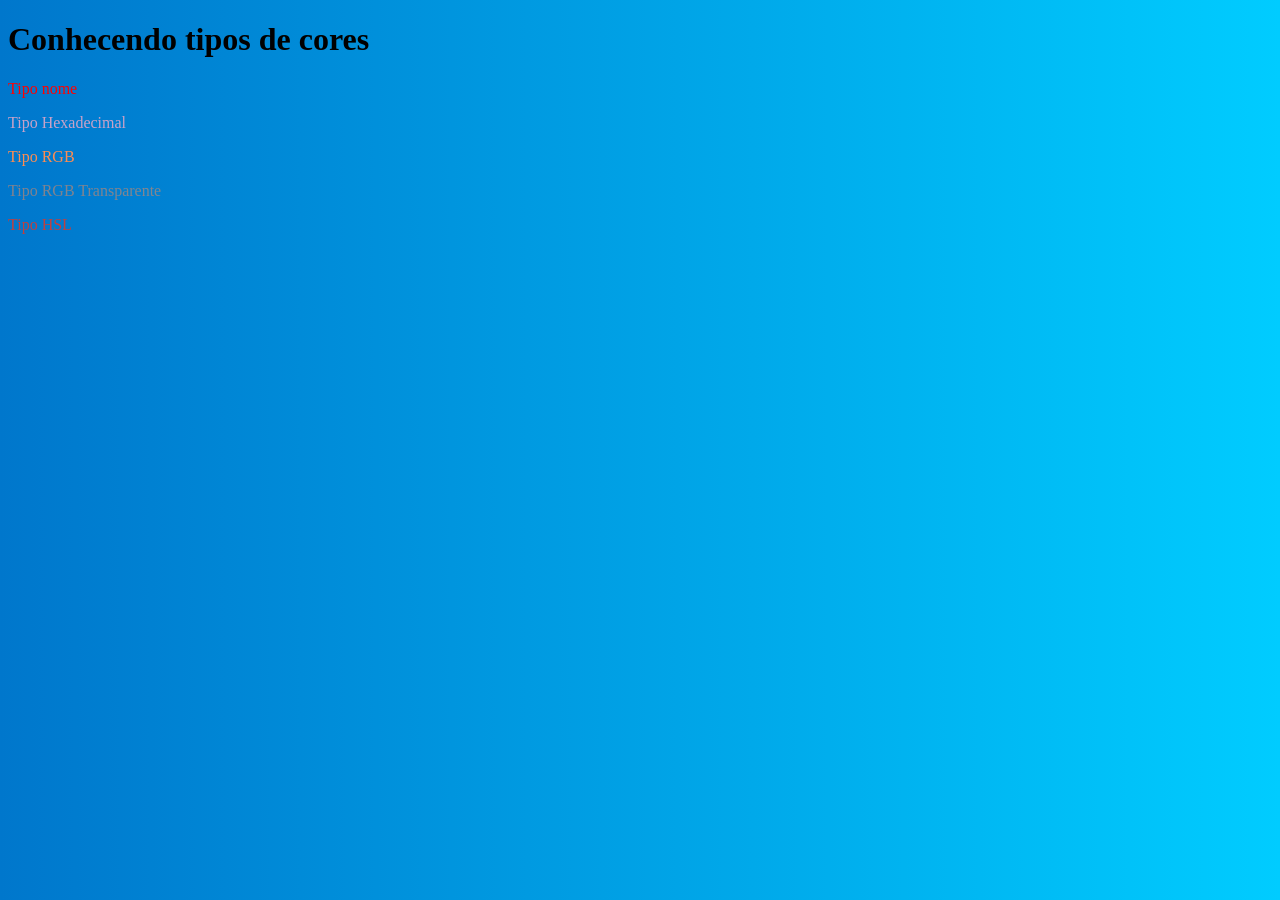
<file: CSS/Cores/index.html>
<!DOCTYPE html>
<html lang="en">
<head>
    <meta charset="UTF-8">
    <meta name="viewport" content="width=device-width, initial-scale=1.0">
    <title>Cores em CSS</title>
    <link rel="stylesheet" href="style.css">
</head>
<body id="cor-de-fundo">
    <h1>Conhecendo tipos de cores</h1>

    <p class="nome">Tipo nome</p>
    <p class="hexadecimal">Tipo Hexadecimal</p>
    <p class="rgb">Tipo RGB</p>
    <p class="rgba-transparente">Tipo RGB Transparente</p>
    <p class="hsl">Tipo HSL</p>
</body>
</html>
</file>
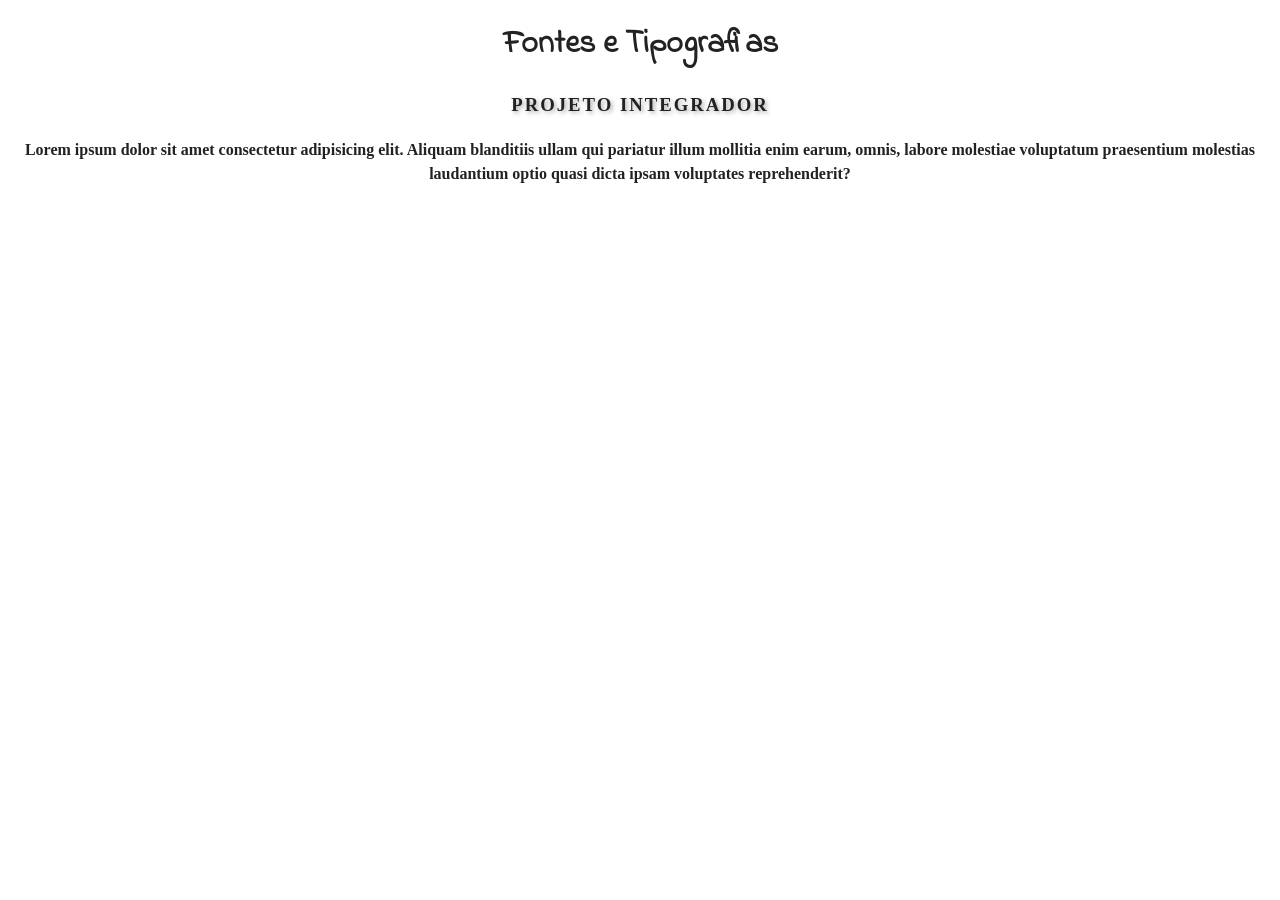
<file: CSS/Fontes/index.html>
<!DOCTYPE html>
<html lang="en">
<head>
    <meta charset="UTF-8">
    <meta name="viewport" content="width=device-width, initial-scale=1.0">
    <title>Fontes e Tipografias</title>
    <link rel="stylesheet" href="style.css">
    <link href="https://fonts.googleapis.com/css2?family=Indie+Flower&display=swap" rel="stylesheet">
</head>
<body>
    <h1 class="titulo">Fontes e Tipografias</h1>

    <h3 class="sub-titulo">Projeto Integrador</h3>

    <p>Lorem ipsum dolor sit amet consectetur adipisicing elit. Aliquam blanditiis ullam qui pariatur illum mollitia enim earum, omnis, labore molestiae voluptatum praesentium molestias laudantium optio quasi dicta ipsam voluptates reprehenderit?</p>
</body>
</html>
</file>
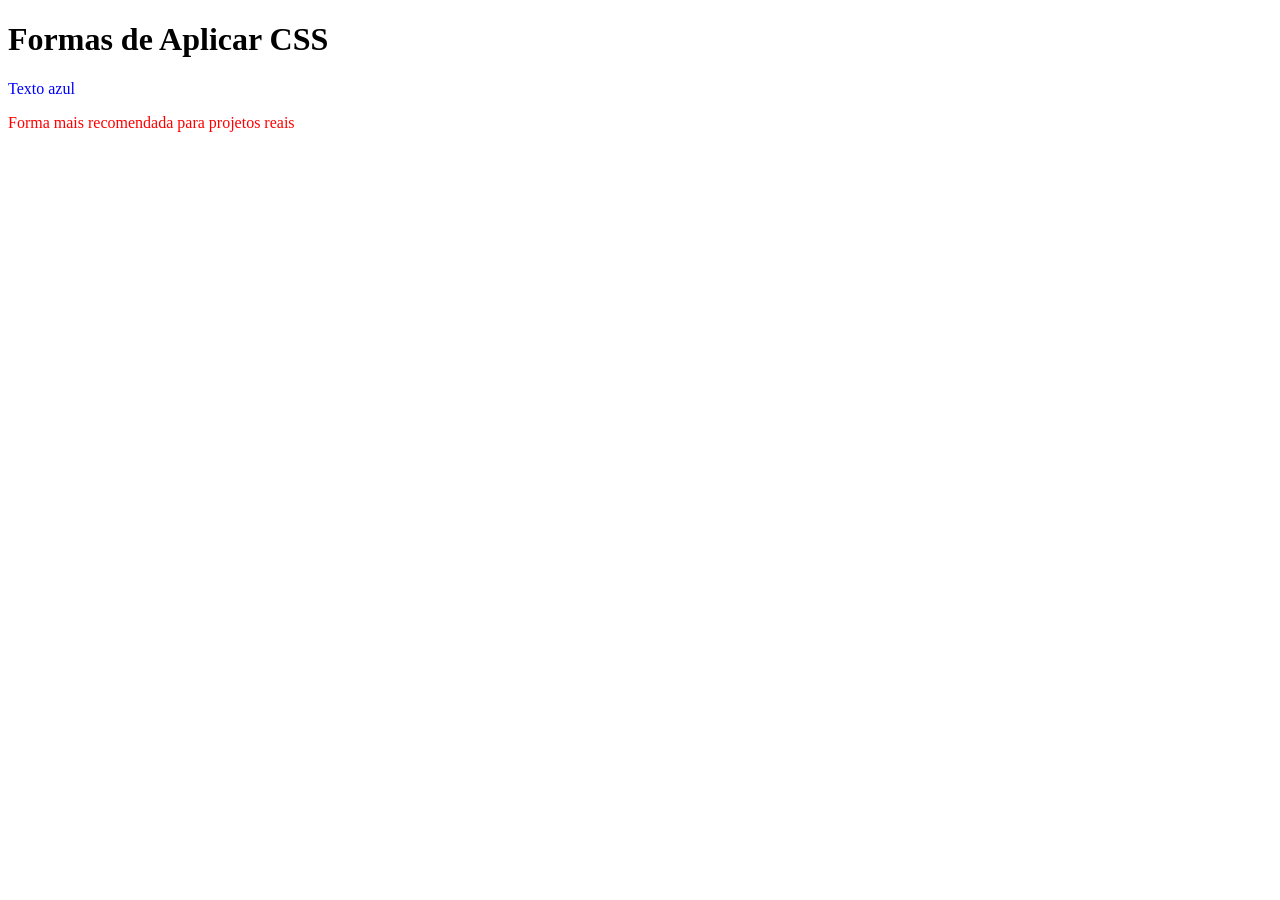
<file: CSS/Formas de Aplicar CSS/index.html>
<!DOCTYPE html>
<html lang="en">
<head>
    <meta charset="UTF-8">
    <meta name="viewport" content="width=device-width, initial-scale=1.0">
    <title>Formas de Aplicar CSS</title>
    <link rel="stylesheet" href="style.css">
</head>
<body>
    <h1>Formas de Aplicar CSS</h1>

    <!-- Inline (na própria tag HTML)-->
    <p style="color: blue;">Texto azul</p>

    <!-- Interno (no head do HTML) -->
    <!-- <style>
        p {
            color: green;
        }
    </style> -->

    <!-- Externo (arquivo separado) -->
    <p class="texto">Forma mais recomendada para projetos reais</p>
</body>
</html>
</file>
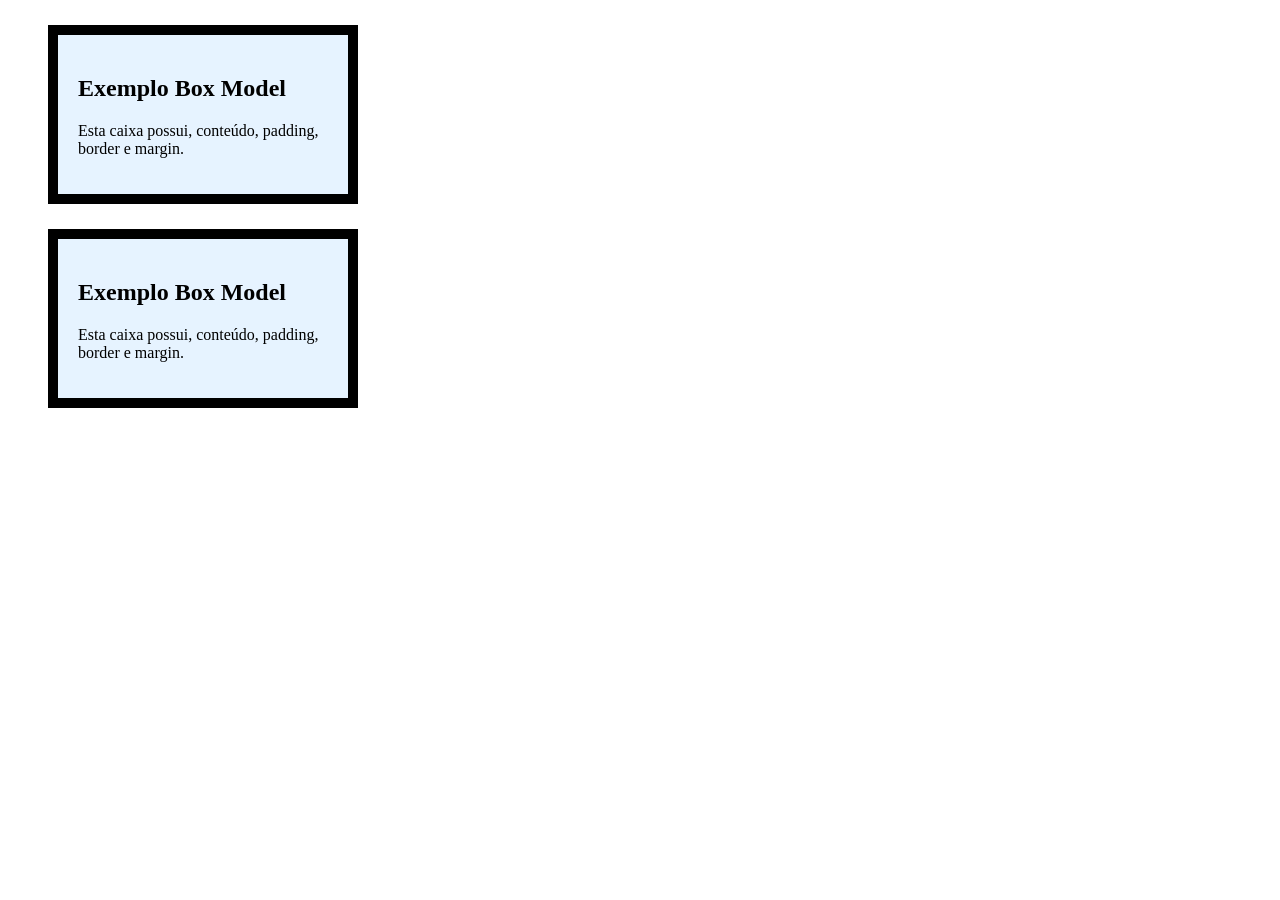
<file: CSS/Modelo de caixa/index.html>
<!DOCTYPE html>
<html lang="en">
<head>
    <meta charset="UTF-8">
    <meta name="viewport" content="width=device-width, initial-scale=1.0">
    <title>Modelo de Caixa</title>
    <link rel="stylesheet" href="style.css">
</head>
<body>
    <div class="caixa">
        <h2>Exemplo Box Model</h2>

        <p>Esta caixa possui, conteúdo, padding,
            border e margin.
        </p>
    </div>

    <div class="caixa">
        <h2>Exemplo Box Model</h2>

        <p>Esta caixa possui, conteúdo, padding,
            border e margin.
        </p>
    </div>
</body>
</html>
</file>
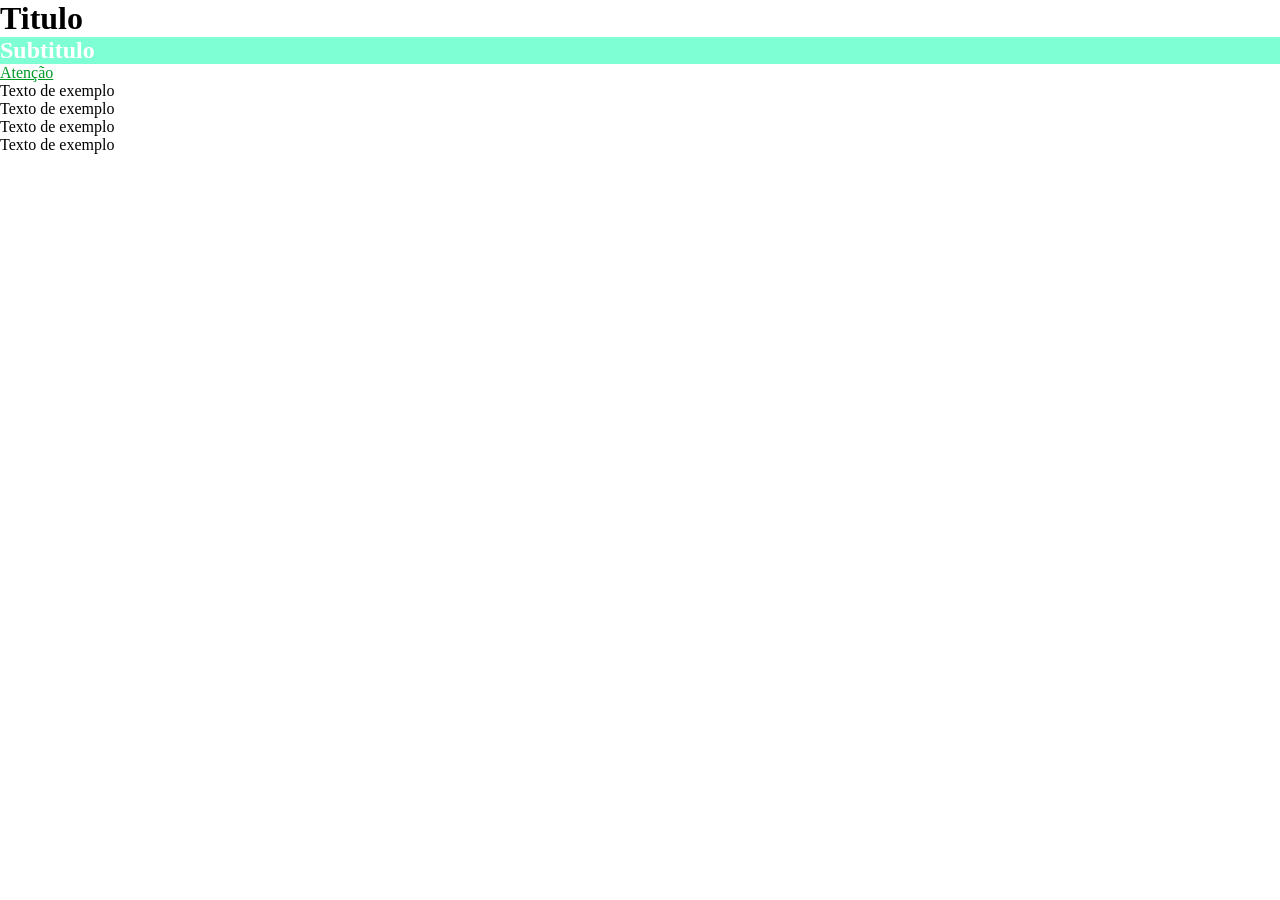
<file: CSS/Seletores e Agrupamentos/index.html>
<!DOCTYPE html>
<html lang="en">
<head>
    <meta charset="UTF-8">
    <meta name="viewport" content="width=device-width, initial-scale=1.0">
    <title>Document</title>
    <link rel="stylesheet" href="style.css">
</head>
<body>
    <h1>Titulo</h1>

    <h2 id="principal">Subtitulo</h2>

    <a class="alerta" href="#">Atenção</a>

    <p>Texto de exemplo</p>
    <p>Texto de exemplo</p>
    <p>Texto de exemplo</p>
    <p>Texto de exemplo</p>
</body>
</html>
</file>
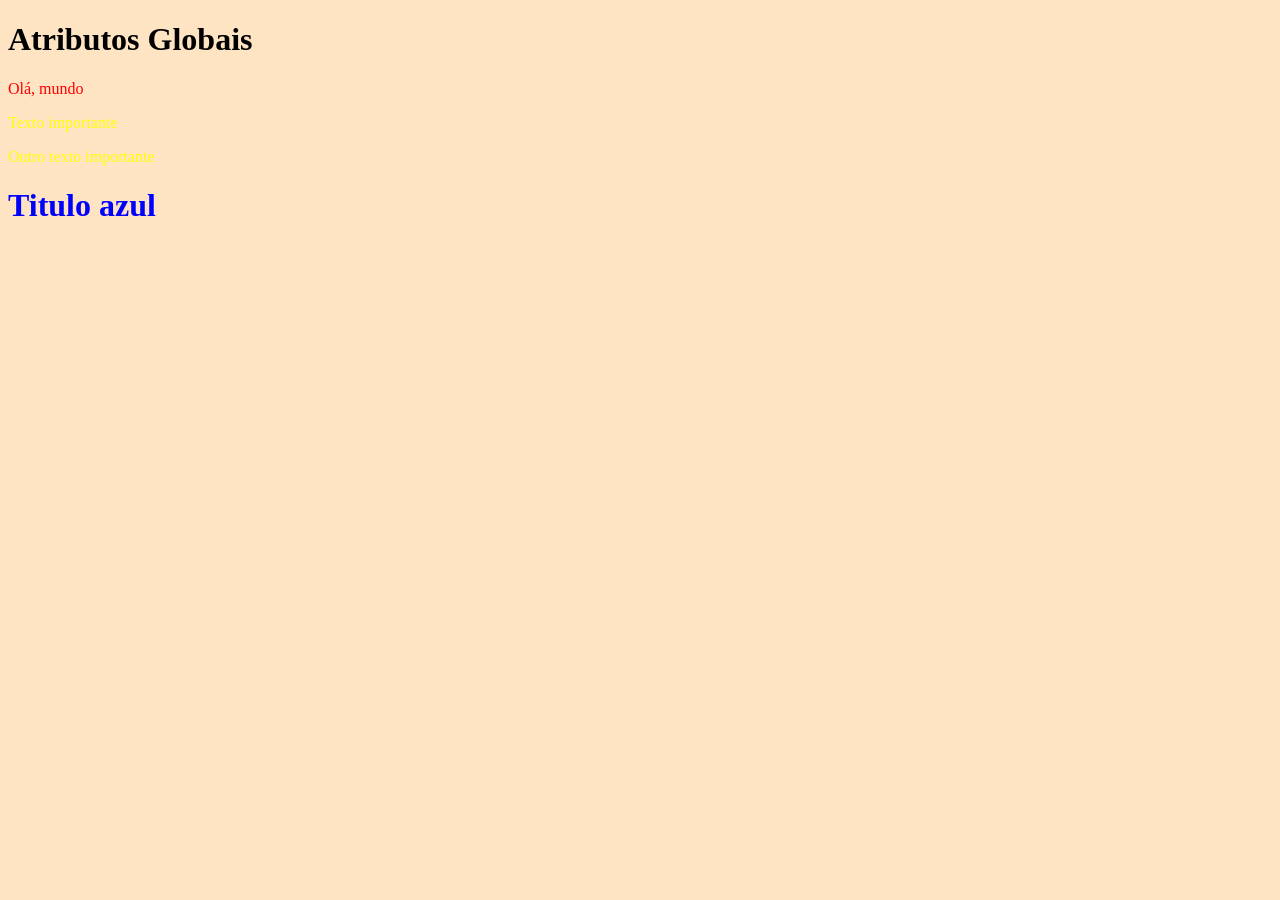
<file: HTML/Atributos Globais/index.html>
<!DOCTYPE html>
<html lang="pt-BR">
<head>
    <meta charset="UTF-8">
    <meta name="viewport" content="width=device-width, initial-scale=1.0">
    <title>Atributos Globais</title>
    <style>
        #mensagem {
            color: red;
        }
        .destaque{
            color: yellow;
        }
        body {
            background-color: bisque;
        }
    </style>

</head>
<body>
    <h1>Atributos Globais</h1>

    <!-- id - Identificador Único -->
    <p id="mensagem">Olá, mundo</p>

    <!-- class (clase) - Permite agrupar vários elementos com o mesmo 
     estilo e comportamento. -->

    <p class="destaque">Texto importante</p>
    <p class="destaque">Outro texto importante</p>

    <!-- style (estilo inline) - Aplica CSS direto no elemento -->
    <h1 style="color: blue;">Titulo azul</h1>
</body>
</html>
</file>
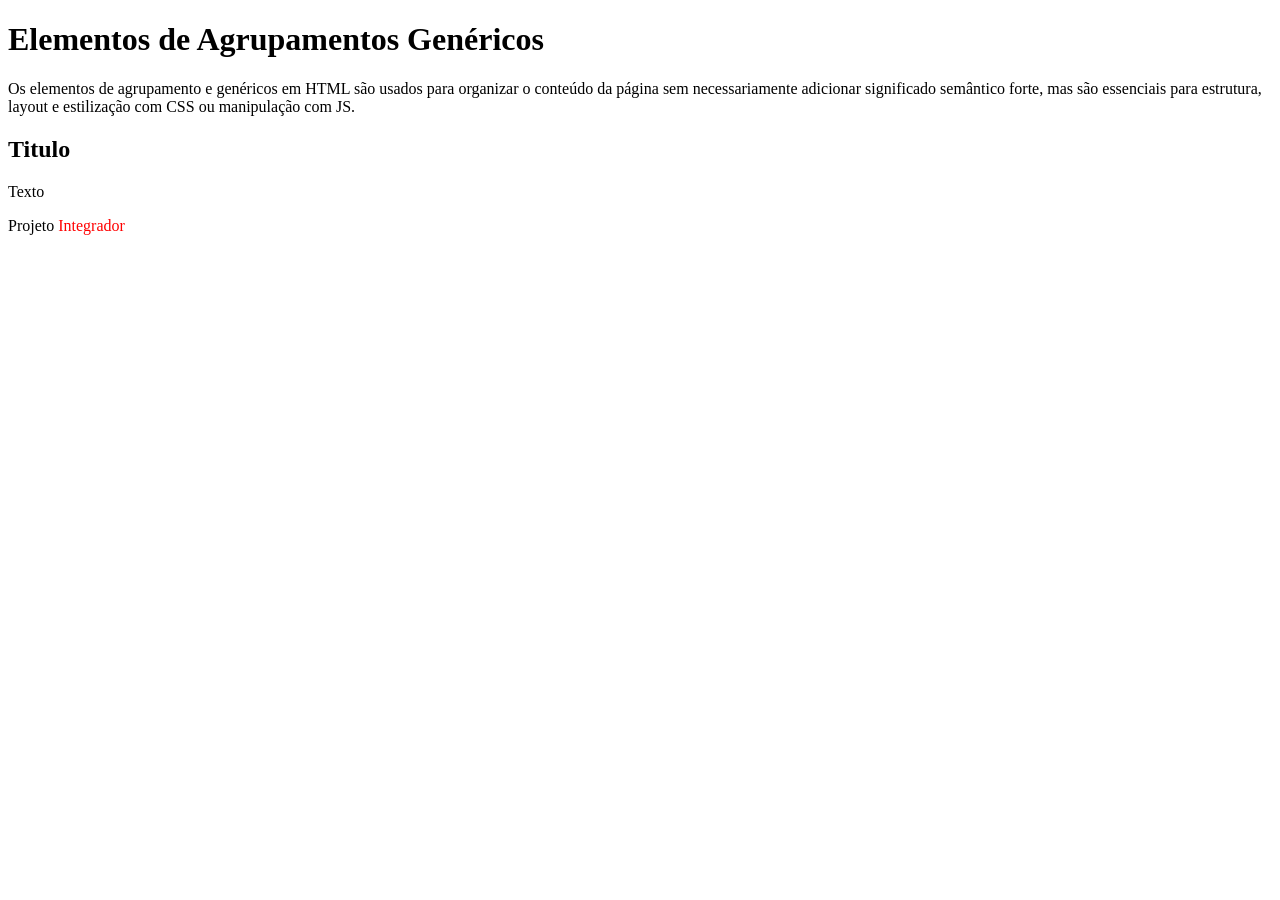
<file: HTML/Elementos de Agrupamento Genéricos/index.html>
<!DOCTYPE html>
<html lang="pt-Br">
<head>
    <meta charset="UTF-8">
    <meta name="viewport" content="width=device-width, initial-scale=1.0">
    <title>Elementos de Agrupamentos Genéricos</title>
</head>
<body>
    <h1>Elementos de Agrupamentos Genéricos</h1>

    <p>Os elementos de agrupamento e genéricos em HTML são usados para
        organizar o conteúdo da página sem necessariamente adicionar 
        significado semântico forte, mas são essenciais para estrutura,
        layout e estilização com CSS ou manipulação com JS.
    </p>

    <div>
        <!-- Agrupa elementos de bloco -->
    </div>

    <div>
        <h2>Titulo</h2>
        <p>Texto</p>
    </div>

    <span>
        <!-- Agrupa elementos de linha (inline) -->
    </span>

    <p>Projeto <span style="color: red;">Integrador</span></p>
</body>
</html>
</file>
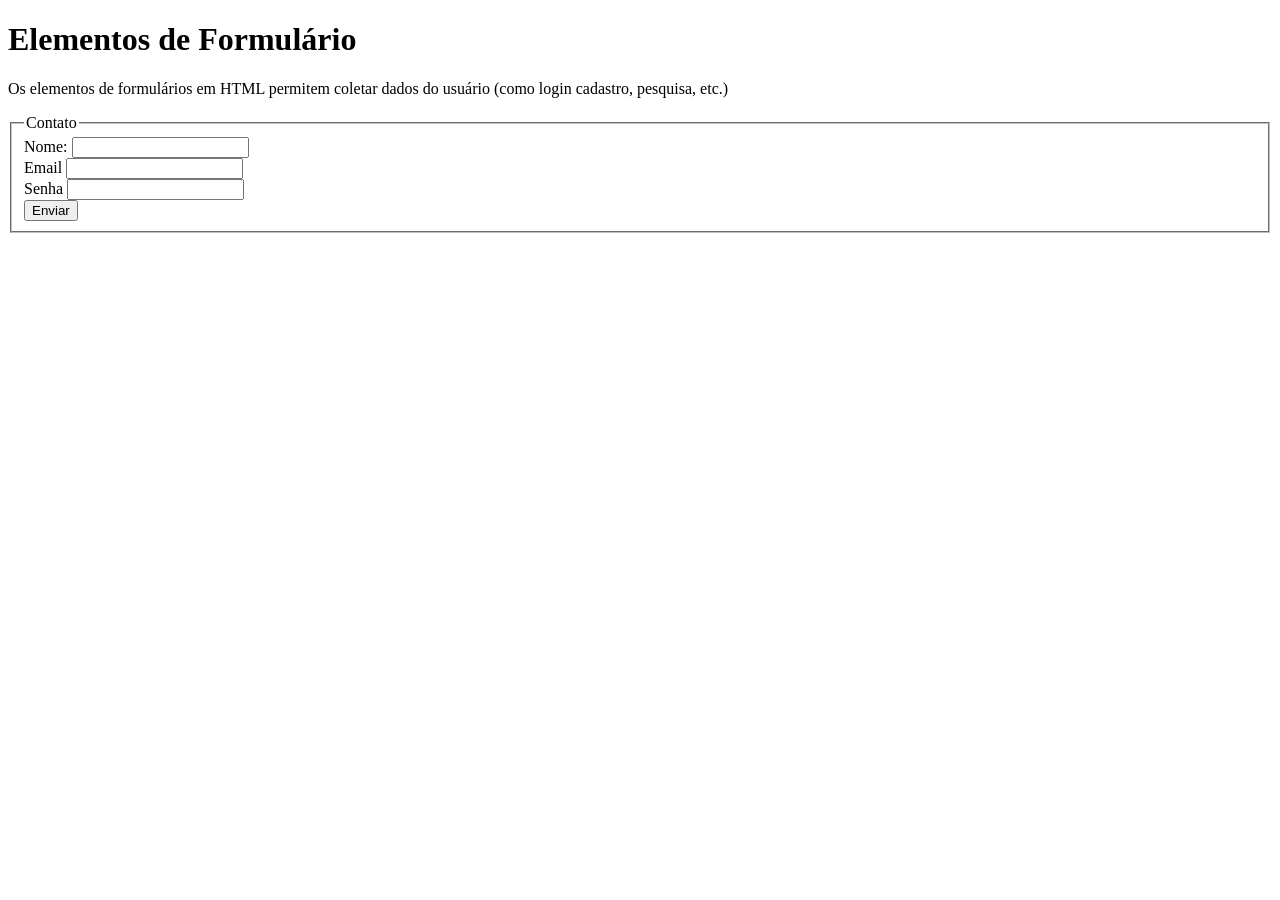
<file: HTML/Elementos de Formulario/index.html>
<!DOCTYPE html>
<html lang="pt-Br">
<head>
    <meta charset="UTF-8">
    <meta name="viewport" content="width=device-width, initial-scale=1.0">
    <title>Elementos de Formulário</title>
</head>
<body>
    <h1>Elementos de Formulário</h1>
    <p>Os elementos de formulários em HTML permitem coletar dados do usuário (como login
        cadastro, pesquisa, etc.)
    </p>

    <form action="" method="">
        <fieldset>
            <legend>Contato</legend>

            <label for="nome">Nome:</label>
            <input id="nome" name="nome" type="text" required><br>

            <label for="email">Email</label>
            <input id="email" name="email" type="email" required><br>

            <label for="senha">Senha</label>
            <input id="senha" name="senha" type="password" required><br>

            <button type="submit">Enviar</button>
        </fieldset>
    </form>

    <!-- form: Inicio e fim do formulário -->
    <!-- input: campo de entrada (texto, número, email, senha e etc.) -->
    <!-- textarea: campo de texto longo -->
    <!-- label: Texto descritivo de campo -->
    <!-- select/option: Menu suspenso -->
    <!-- fieldset/legend: Agrupamento lógico -->
    <!-- button: botão de ação -->
</body>
</html>
</file>
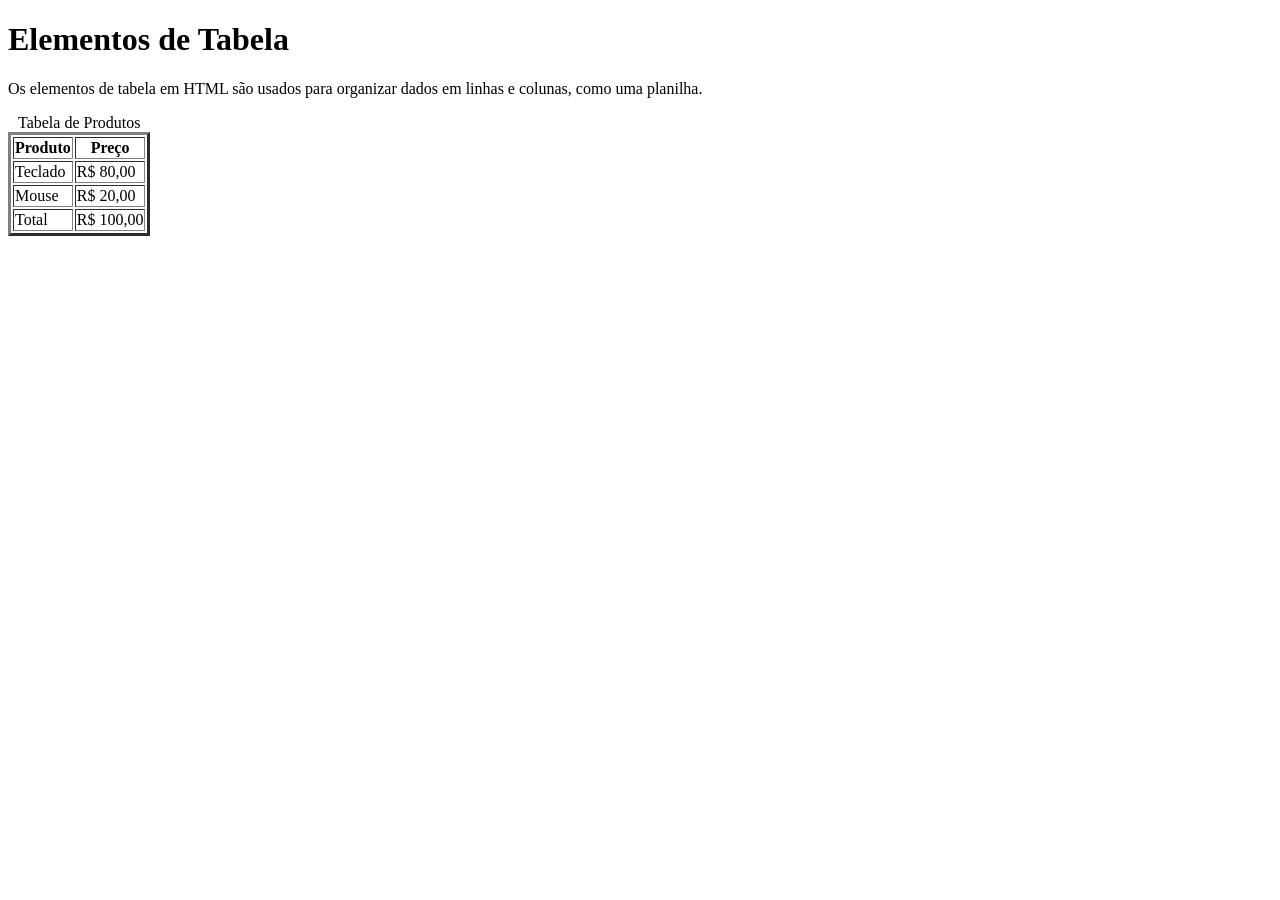
<file: HTML/Elementos de Tabela/index.html>
<!DOCTYPE html>
<html lang="pt-Br">
<head>
    <meta charset="UTF-8">
    <meta name="viewport" content="width=device-width, initial-scale=1.0">
    <title>Elementos de Tabela</title>
</head>
<body>
    <h1>Elementos de Tabela</h1>
    <p>Os elementos de tabela em HTML são usados para organizar 
        dados em linhas e colunas, como uma planilha.
    </p>

    <table border="3">
        <caption>Tabela de Produtos</caption>
        <thead>
            <tr>
                <th>Produto</th>
                <th>Preço</th>
            </tr>
        </thead>
        <tbody>
            <tr>
                <td>Teclado</td>
                <td>R$ 80,00</td>
            </tr>
            <tr>
                <td>Mouse</td>
                <td>R$ 20,00</td>
            </tr>
        </tbody>
        <tfoot>
            <tr>
                <td>Total</td>
                <td>R$ 100,00</td>
            </tr>
        </tfoot>
    </table>

    <!-- table = Define uma tabela -->
    <!-- tr = (Table Row) Define uma linha -->
    <!-- th = (Table Header) Define uma célula de cabeçalho -->
    <!-- td = (Table Data) Define uma célula comum -->
    <!-- thead, tbody, tfoot = Estrutura Semântica da tabela -->
</body>
</html>
</file>
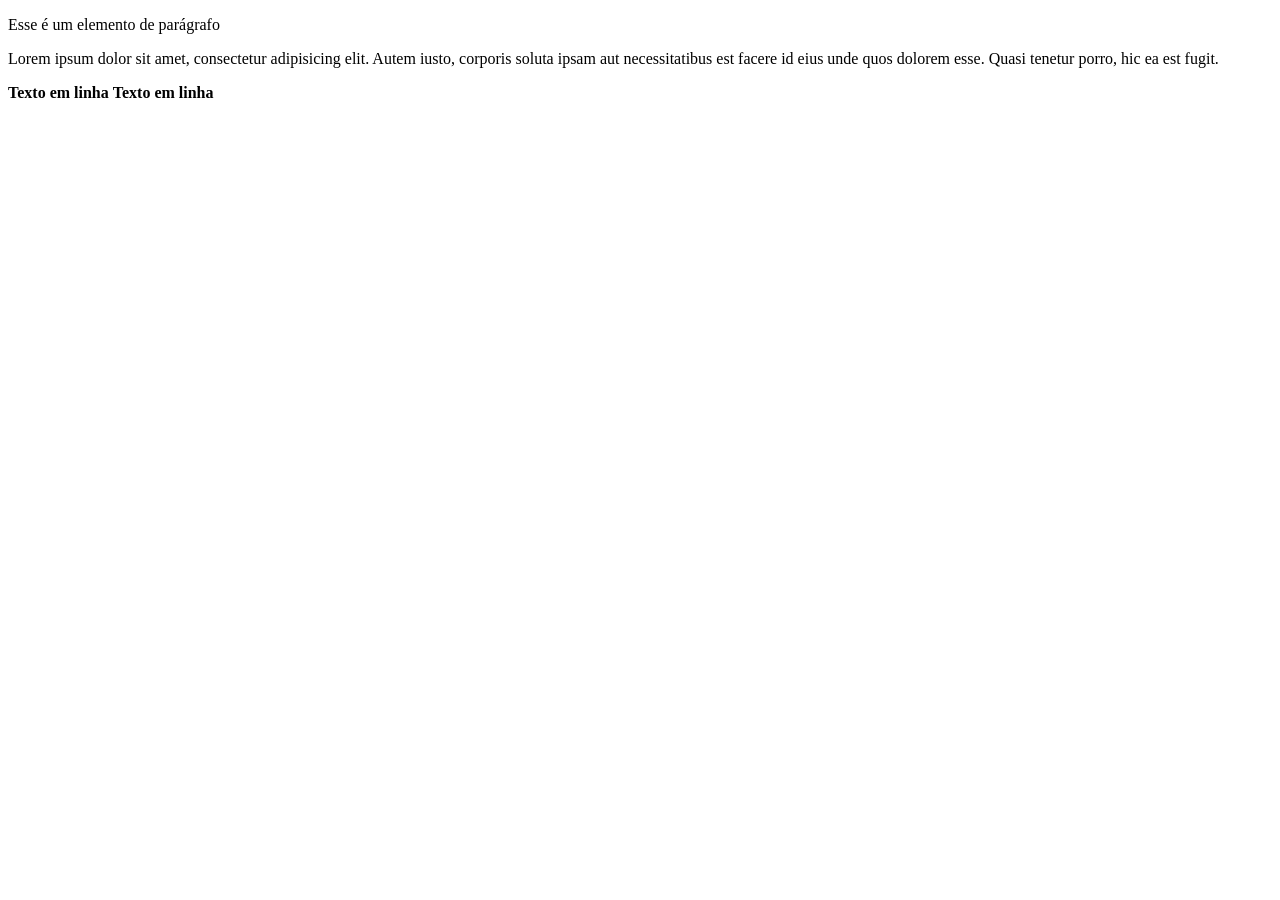
<file: HTML/Estrutura Basica/index.html>
<!DOCTYPE html> <!-- Identifica que esse documento é HTML -->
<html lang="pt-BR"> <!-- Tag html: Raiz do documento / lang: Linguagem (idioma) -->
<head> <!-- Contém Metadados (informações para o navegador) -->
    <meta charset="UTF-8"> <!-- Dicionário do HTML -->
    <meta name="viewport" content="width=device-width, initial-scale=1.0">
    <title>Estrutura Básica</title> <!-- Titulo do navegador-->
</head>
<body> 
    <!-- Conteúdo da Página -->

    <!-- Elemento de Bloco:  -->
     <p>Esse é um elemento de parágrafo</p> 
     <p>Lorem ipsum dolor sit amet, consectetur adipisicing elit. Autem iusto, corporis soluta ipsam aut necessitatibus est facere id eius unde quos dolorem esse. Quasi tenetur porro, hic ea est fugit.</p>

     <!-- Elemento de Linha (inline) -->
    <strong>Texto em linha</strong> 
    <strong>Texto em linha</strong>
</body>
</html>
</file>
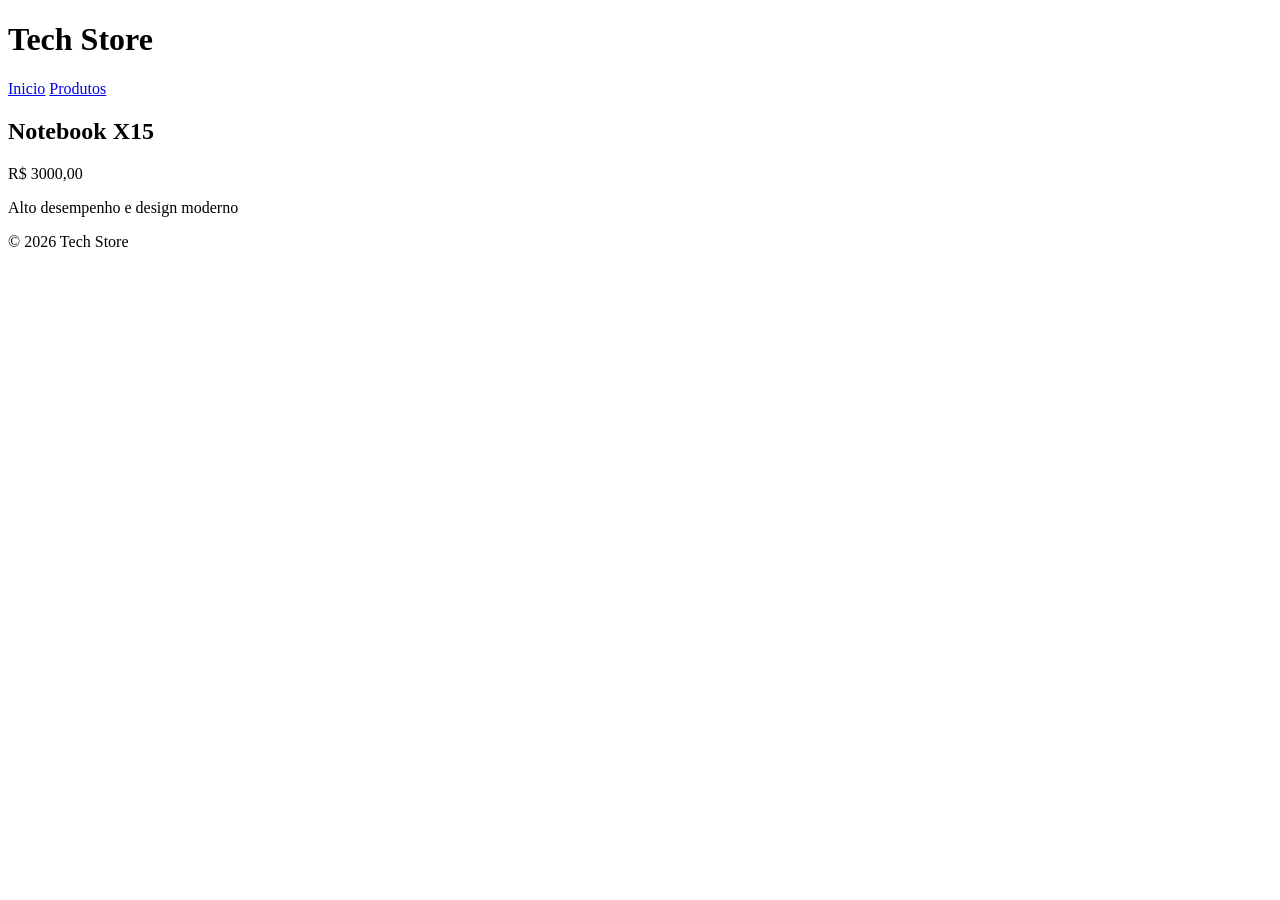
<file: HTML/Estrutura Semantica/index.html>
<!DOCTYPE html>
<html lang="pt-BR">
<head>
    <meta charset="UTF-8">
    <meta name="viewport" content="width=device-width, initial-scale=1.0">
    <title>Estrura Semântica</title>
</head>
<body>
    <!-- Cabeçalho da página -->
    <header>
        <h1>Tech Store</h1>
        <nav> <!-- Navegação-->
            <a href="index.html">Inicio</a>
            <a href="produtos.html">Produtos</a>
        </nav>
    </header>

    <!-- Conteúdo Principal -->
    <main>
        <!-- Post de Notebook -->
        <article>
            <h2>Notebook X15</h2>
            <p>R$ 3000,00</p>
            <p>Alto desempenho e design moderno</p>
        </article>
    </main>

    <!-- Rodapé -->
    <footer>
        <p>&copy; 2026 Tech Store</p>
    </footer>
</body>
</html>
</file>
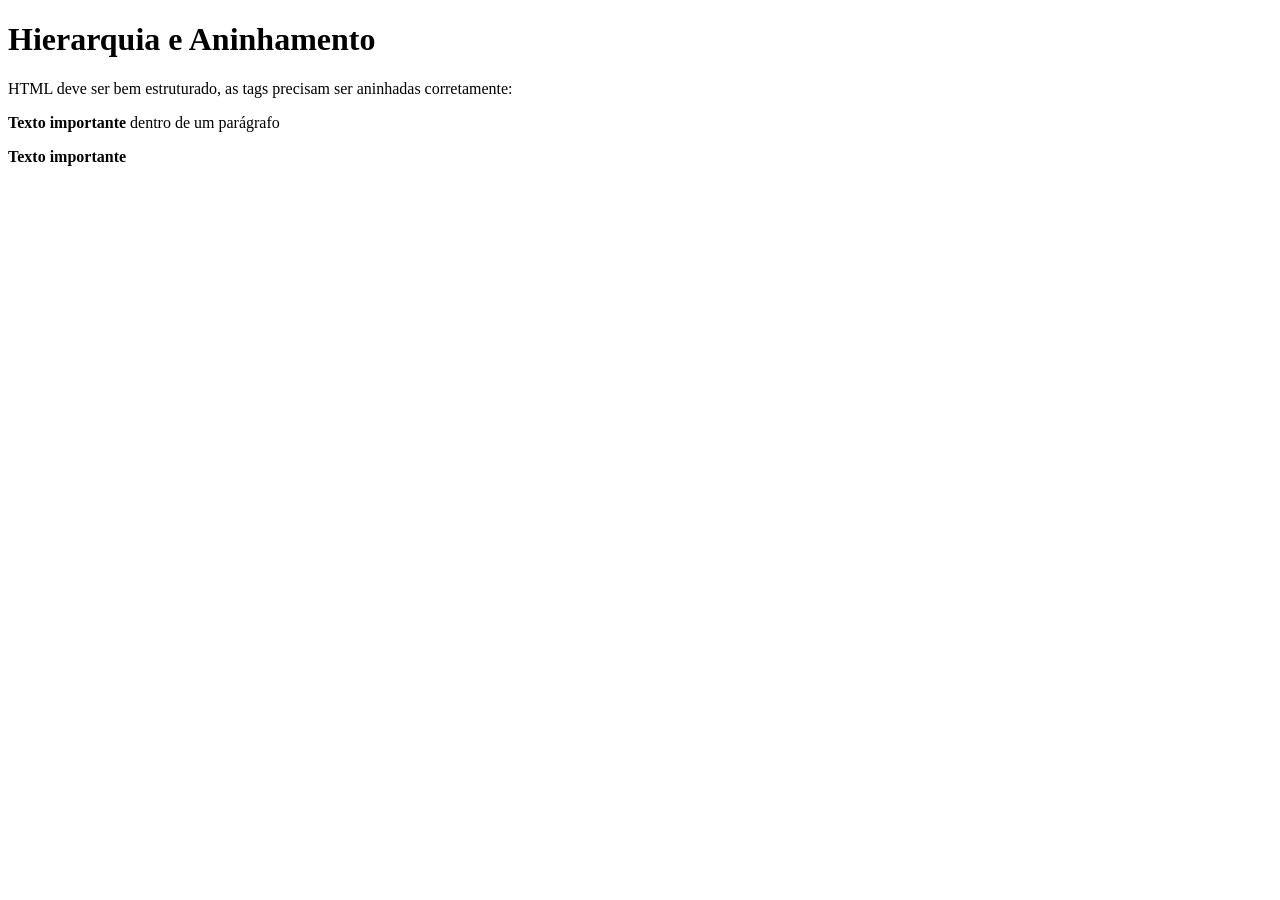
<file: HTML/Hierarquia e Aninhamento/index.html>
<!DOCTYPE html>
<html lang="en">
<head>
    <meta charset="UTF-8">
    <meta name="viewport" content="width=device-width, initial-scale=1.0">
    <title>Hierarquia e Aninhamento</title>
</head>
<body>
    <h1>Hierarquia e Aninhamento</h1>
    <p>HTML deve ser bem estruturado, as tags precisam ser aninhadas 
       corretamente:
    </p>

    <!-- CORRETO ✅ -->
    <p><strong>Texto importante</strong> dentro de um parágrafo</p>

    <!-- ERRADO ❌ -->
    <p><strong>Texto importante</p></strong>
</body>
</html>
</file>
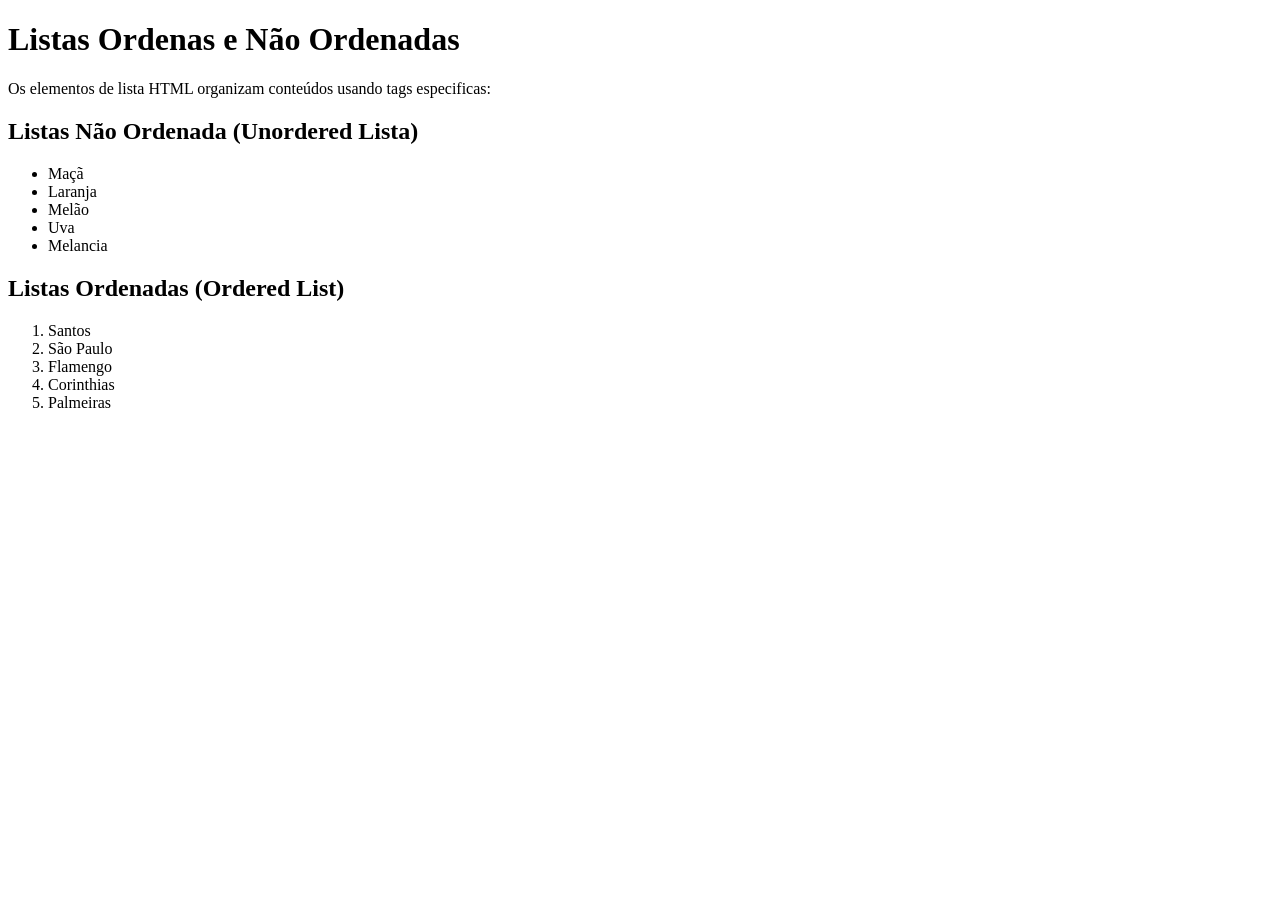
<file: HTML/Listas/index.html>
<!DOCTYPE html>
<html lang="en">
<head>
    <meta charset="UTF-8">
    <meta name="viewport" content="width=device-width, initial-scale=1.0">
    <title>Listas</title>
</head>
<body>
    <h1>Listas Ordenas e Não Ordenadas</h1>
    <p>Os elementos de lista HTML organizam conteúdos usando tags 
        especificas:</p>

    <h2>Listas Não Ordenada (Unordered Lista)</h2>
    <!-- Cria uma lista não ordenada, geralmente exibida 
     com marcadores (bolinhas/círculos) -->

    <ul> <!-- Unordered List-->
        <li>Maçã</li> <!-- Item de Lista -->
        <li>Laranja</li> <!-- Item de Lista -->
        <li>Melão</li> <!-- Item de Lista -->
        <li>Uva</li> <!-- Item de Lista -->
        <li>Melancia</li> <!-- Item de Lista -->
    </ul>

    <h2>Listas Ordenadas (Ordered List)</h2>
    <!-- Cria uma lista ordenada, tipicamente 
     numerada ou alfabética (1,2,3; a,b,c; I,II,III) -->

    <ol> <!-- Ordered List-->
        <li>Santos</li> <!-- Item de Lista-->
        <li>São Paulo</li> <!-- Item de Lista-->
        <li>Flamengo</li> <!-- Item de Lista-->
        <li>Corinthias</li> <!-- Item de Lista-->
        <li>Palmeiras</li> <!-- Item de Lista-->
    </ol>
    
</body>
</html>
</file>
<file: CSS/Cores/style.css>
/* CORES */

/* 
Formatos de cor:

color: red; [tipo nome (em inglês)]
color: #FF0000; [tipo hexadecimal (A - F e 0 - 9)]
color: rgb(255, 0, 0); [Tipo RGB]
color: rgba(255, 0, 0, 0.5); [Tipo RGB transparente]
color: hsl(0, 100%, 50%); [Tipo HSL: matriz, saturação e luminosidade]
*/

.nome {
    color: red;
}

.hexadecimal {
    color: #C8A2C8;
}

.rgb {
    color: rgb(255, 140, 80);
}

.rgba-transparente {
    color: rgba(255, 140, 80, 0.5);
}

.hsl {
    color: hsl(0, 50%, 50%)
}

/* 
Cores de Fundo

Aplica uma cor de fundo para sua página. Exemplos:

background-color: #f0f8ff; 

background: linear-gradient(to right, #0077CC, #00CCFF); [linear-gradiente: cria degradês horizontais, verticais ou diagonais]

background-color: rgba(0, 0, 0, 0.3); [Cor de fundo com transparencia]
*/

#cor-de-fundo {
    /* background-color: #65aded; */
    background: linear-gradient(to right, #0077CC, #00CCFF);
    /* background-color: rgba(0, 0, 0, 0.3); */
}
</file>
<file: CSS/Fontes/style.css>
/* FONTES E TIPOGRAFIAS */

/* 
Propriedades Básicas:

font-family: Define a familia da fonte;

font-size: Tamanho da fonte (px, em, rem, %);

color: Atribuindo uma cor ao texto;

line-height: Altura da linha (Espaçamento entre linhas);

font-weight: Espessura do texto (normal, bold, semibold, 300, 500, 700);

text-align: Alinhamento (left, center, right, justify);
*/

body {
    font-family: Georgia, 'Times New Roman', Times, serif;
    font-size: 16px;
    color: #222;
    line-height: 1.5;
    font-weight: bold;
    text-align: center;
}

/* 
Importando fonte do Google Fonts 

Tutorial:

1- Abrir Google Font no navegador
2- Escolher a fonte
3- Obter código de importação
4- Adicionar link ao HTML
5- Aplicar font-family no meu CSS
*/

.titulo {
    font-family: "Indie Flower", cursive;
}

/* 
Decoração e Transformação

text-transform: Vai alterar o texto para Maiúsculo (uppercase) ou Minusculo (lowercase);

letter-spacing: Espaçamento horizontal entre as palavras;

text-shadow: Aplica um efeito de sombra ao nosso texto;
*/

.sub-titulo {
    text-transform: uppercase;
    letter-spacing: 2px;
    text-shadow: 2px 2px 4px #aaa;
}
</file>
<file: CSS/Formas de Aplicar CSS/style.css>
.texto {
    color: red;
}
</file>
<file: CSS/Modelo de caixa/style.css>
/* Modelo de Caixa (Box Modelo) */

/* 
Todo elemento HTML é tratado com uma "caixa", 
composta por:

-> content: conteúdo principal;
-> padding: espaço interno entre o conteúdo e a borda;
-> border: linha que envolve o elemento;
-> margin: espaço externo entre elementos;
*/

.caixa {
    width: 250px; /* Largura da caixa */
    padding: 20px; /* Espaço interno */
    border: 10px solid #000; /* borda (tamanho, tipo e cor) */
    margin: 25px 40px; /* Espaçamento externo */
    background-color: #E6F3FF;
}
</file>
<file: CSS/Seletores e Agrupamentos/style.css>
/* Seletores e Agrupamento */

/* 

*{ Seletor Universal: Aplica a todos os elementos}

p {Seletor Tipo: Seleciona todas as tags <p>}

.alerta {Seletor Classe: Seleciona todos os class="alerta"}

#principal {Seletor ID: Seleciona o elemento com id="principal"}

*/

* {
    margin: 0;
    padding: 0;
    box-sizing: border-box;
}

h1 {
    color: black;
}

.alerta {
    color: rgb(0, 154, 39);
}

#principal {
    background-color: aquamarine;
    color: #FFF;
}
</file>
